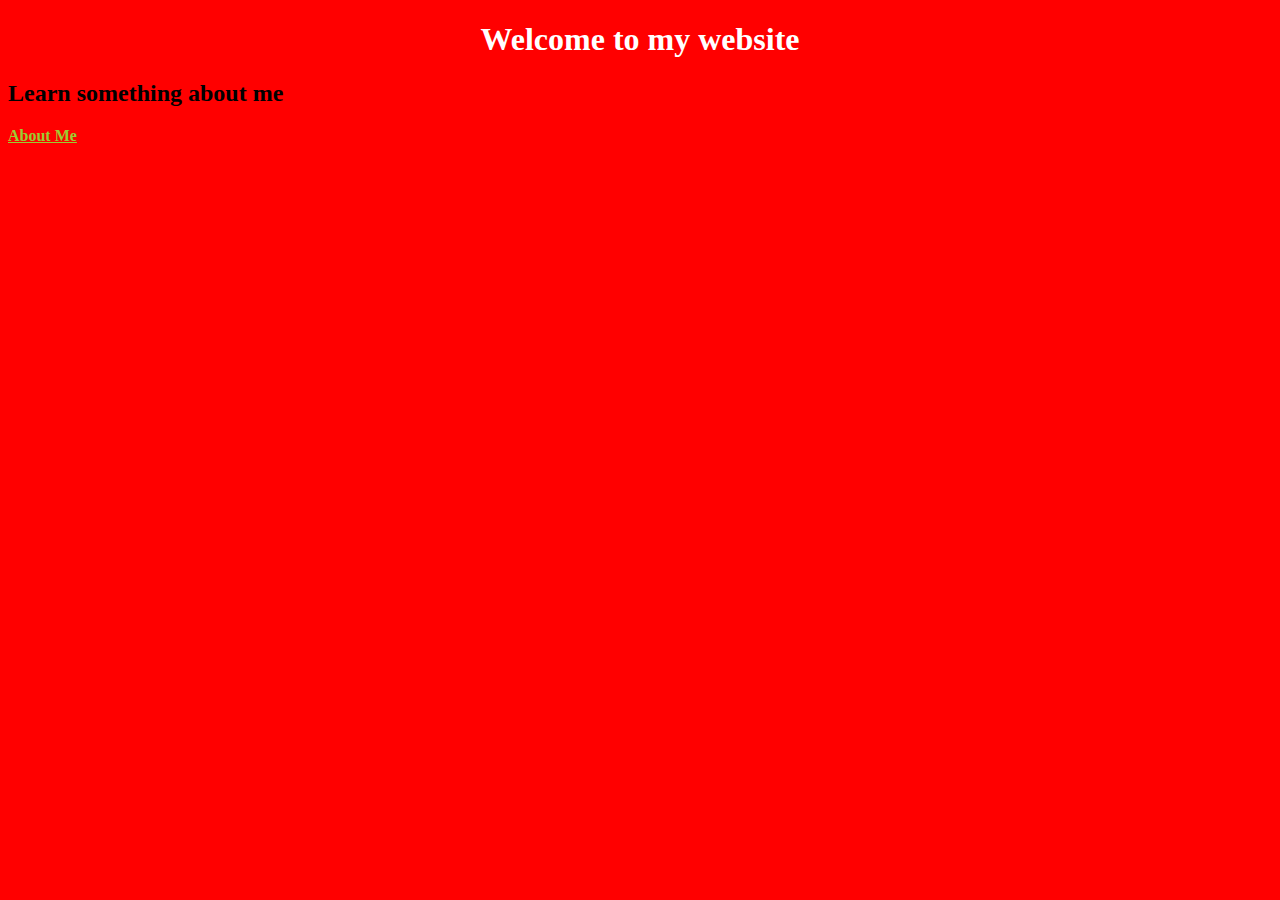
<file: index.html>
<!DOCTYPE html>
<html lang="en">
  <head>
    <meta charset="UTF-8" />
    <meta name="viewport" content="width=device-width, initial-scale=1.0" />
    <link rel="stylesheet" href="/css/style.css" />
  </head>
  <body>
    <h1>Welcome to my website</h1>
    <h2>Learn something about me</h2>
    <a href="/about.html">About Me</a>
  </body>
</html>
</file>
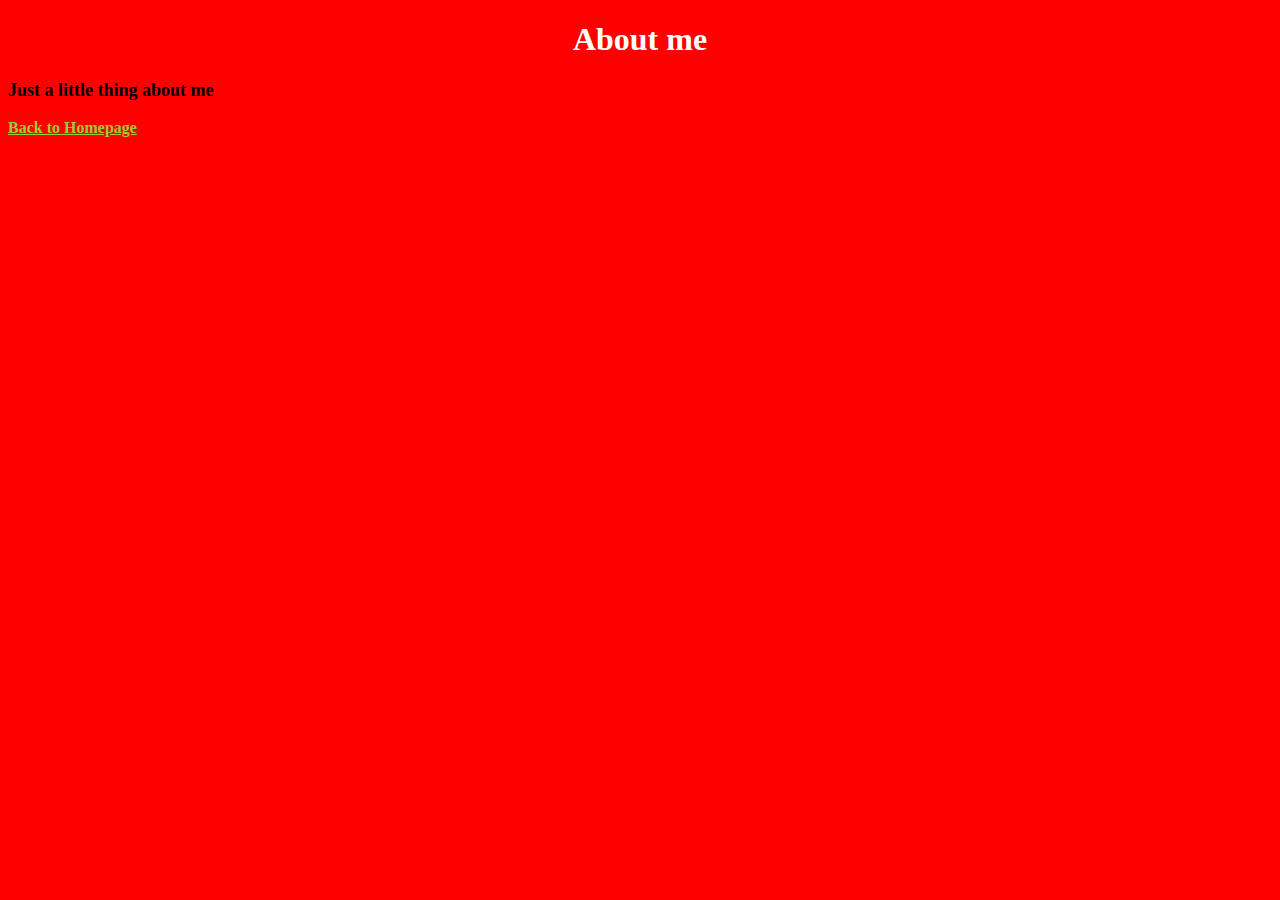
<file: about.html>
<!DOCTYPE html>
<html lang="en">
  <head>
    <meta charset="UTF-8" />
    <meta name="viewport" content="width=device-width, initial-scale=1.0" />
    <link rel="stylesheet" href="/css/style.css" />
    <title>About Me</title>
  </head>
  <body>
    <h1>About me</h1>
    <p>Just a little thing about me</p>
    <a href="/">Back to Homepage</a>
  </body>
</html>
</file>
<file: css/style.css>
body {
  background: red;
}
h1 {
  text-align: center;
  color: white;
}
p {
  font-weight: bold;
  font-size: 18px;
}
a {
  color: yellowgreen;
  font-weight: bold;
}
</file>
